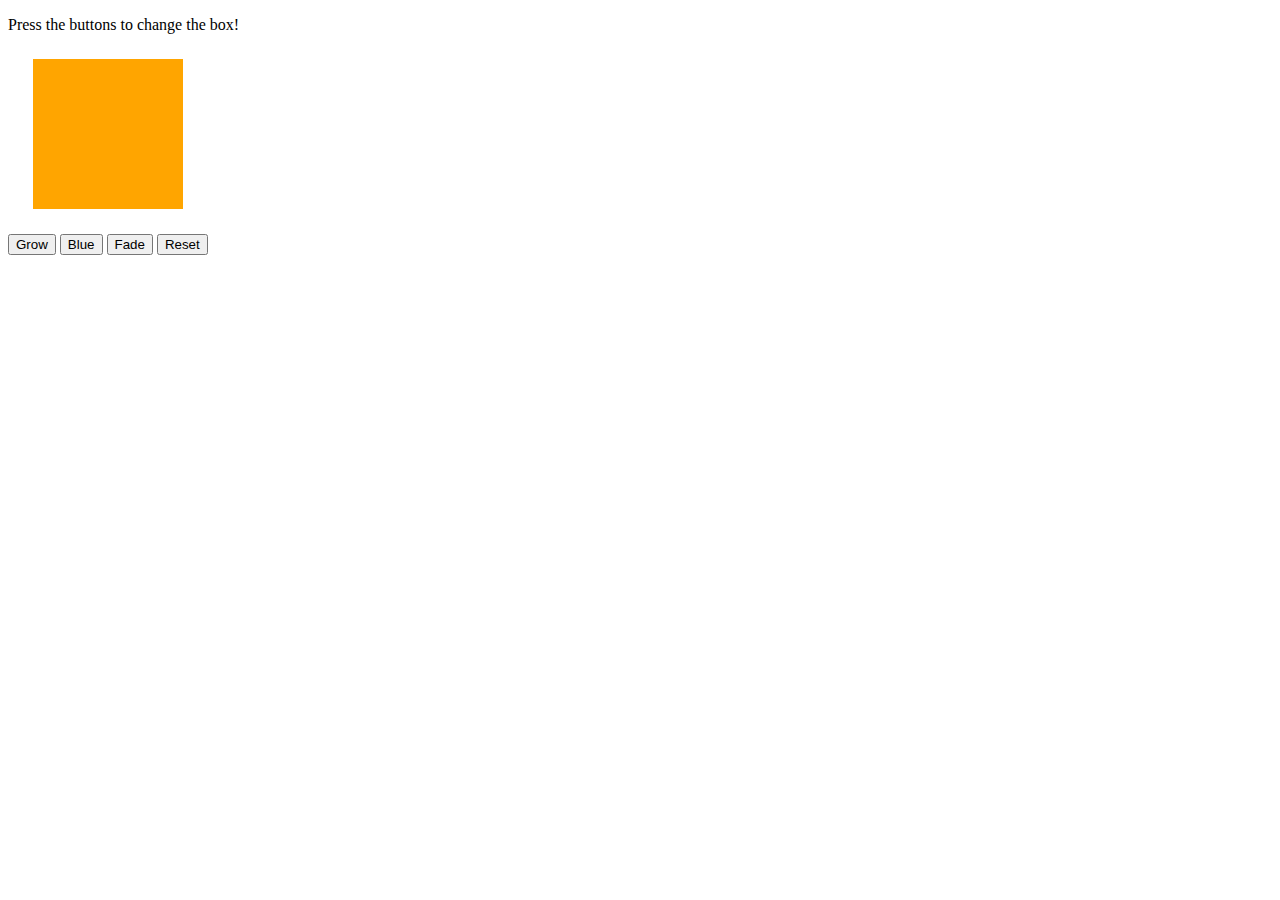
<file: index.html>
<!DOCTYPE html>
<html>
<head>
    <title>Jiggle Into JavaScript</title>
    <script type="text/javascript"></script>
    <link rel="text/javascript" href="javascript.jss">
    <!-- <script type="text/javascript" src="https://cdnjs.cloudflare.com/ajax/libs/jquery/3.1.0/jquery.min.js"></script> -->
</head>
    <body>

        <p>Press the buttons to change the box!</p>

    <div id="box" style="height:150px; width:150px; background-color:orange; margin:25px"></div>

    <button id="growBtn">Grow</button>
    <button id="color">Blue</button>
    <button id="Fade">Fade</button>
    <button id="resetbtn">Reset</button>

    <script type="text/javascript">
    
        document.getElementById("growBtn").addEventListener("click", function(){
            document.getElementById("box").style.height = "250px";
        });
        document.getElementById("color").addEventListener("click", function(){
            document.getElementById("box").style.background-color = "blue";
        });
        document.getElementById("fade").addEventListener("click", function(){
            document.getElementById("box").style.background-color = "orange";
        });
        document.getElementById("resetbtn").addEventListener("click", function(){
            document.getElementById("box").style.hieght = "150px";
        });

    </script>

    </body>
</html>
</file>
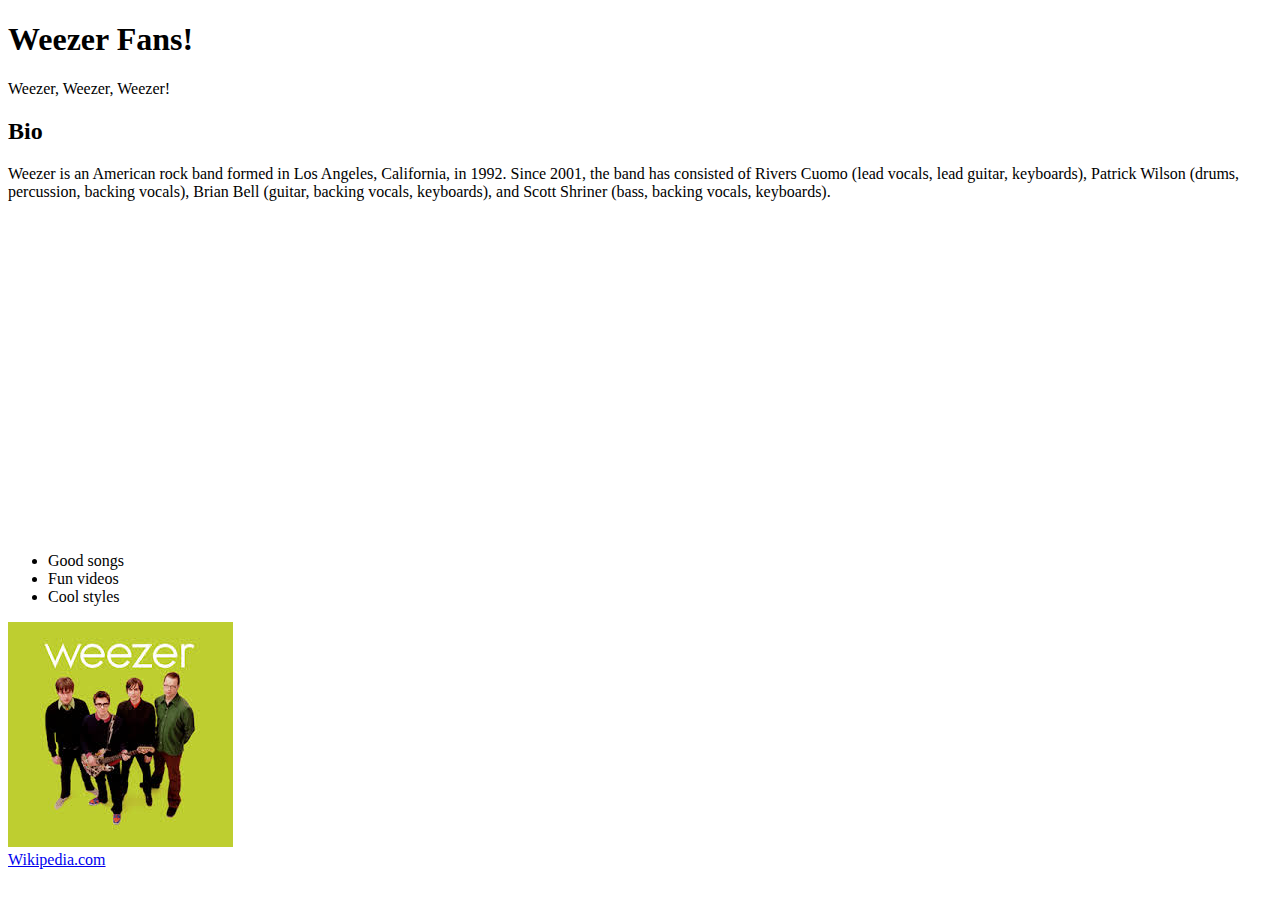
<file: fanpage.html>
<!DOCTYPE html>
<html lang="en">
  <head>
    <meta charset="UTF-8" />

    <title>My Favorite Band</title>
  </head>

  <body>
    <h1>Weezer Fans!</h1>

    <p>
    Weezer, Weezer, Weezer!
    </p>

    <h2>Bio</h2>
    <p>
    Weezer is an American rock band formed in Los Angeles, California, in 1992. Since 2001, the band has consisted of Rivers Cuomo (lead vocals, lead guitar, keyboards), Patrick Wilson (drums, percussion, backing vocals), Brian Bell (guitar, backing vocals, keyboards), and Scott Shriner (bass, backing vocals, keyboards).
    </p>
    <iframe width="560" height="315" src="https://www.youtube.com/embed/ENXvZ9YRjbo" frameborder="0" allow="accelerometer; autoplay; clipboard-write; encrypted-media; gyroscope; picture-in-picture" allowfullscreen></iframe>
    

    <ul>
      <li>Good songs</li>

      <li>Fun videos</li>

      <li>Cool styles</li>
      
    </ul>

    <img
      src="[data-uri]"
      alt="Weezer"
    />

    <br />

    <a href="https://en.wikipedia.org/wiki/Weezer">Wikipedia.com</a>
  </body>
</html>
</file>
